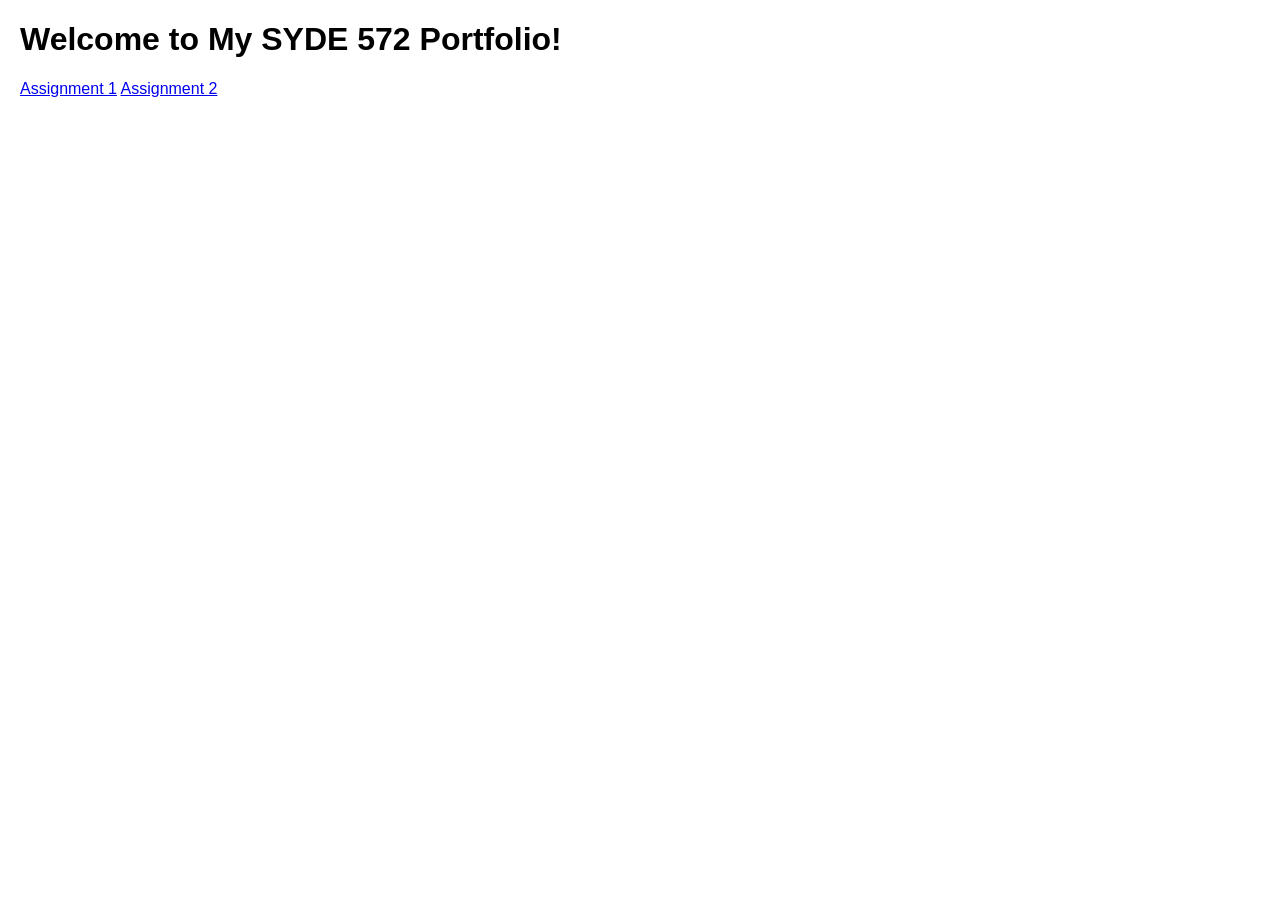
<file: index.html>
<!doctype html>
<html>
  <head>
    <title>My Portfolio</title>
    <style>
      body {
        font-family: Arial, sans-serif;
        margin: 20px;
      }
    </style>
  </head>
  <body>
    <h1>Welcome to My SYDE 572 Portfolio!</h1>
    <a href="./1/index.html">Assignment 1</a>
    <a href="./2/index.html">Assignment 2</a>
  </body>
</html>
</file>
